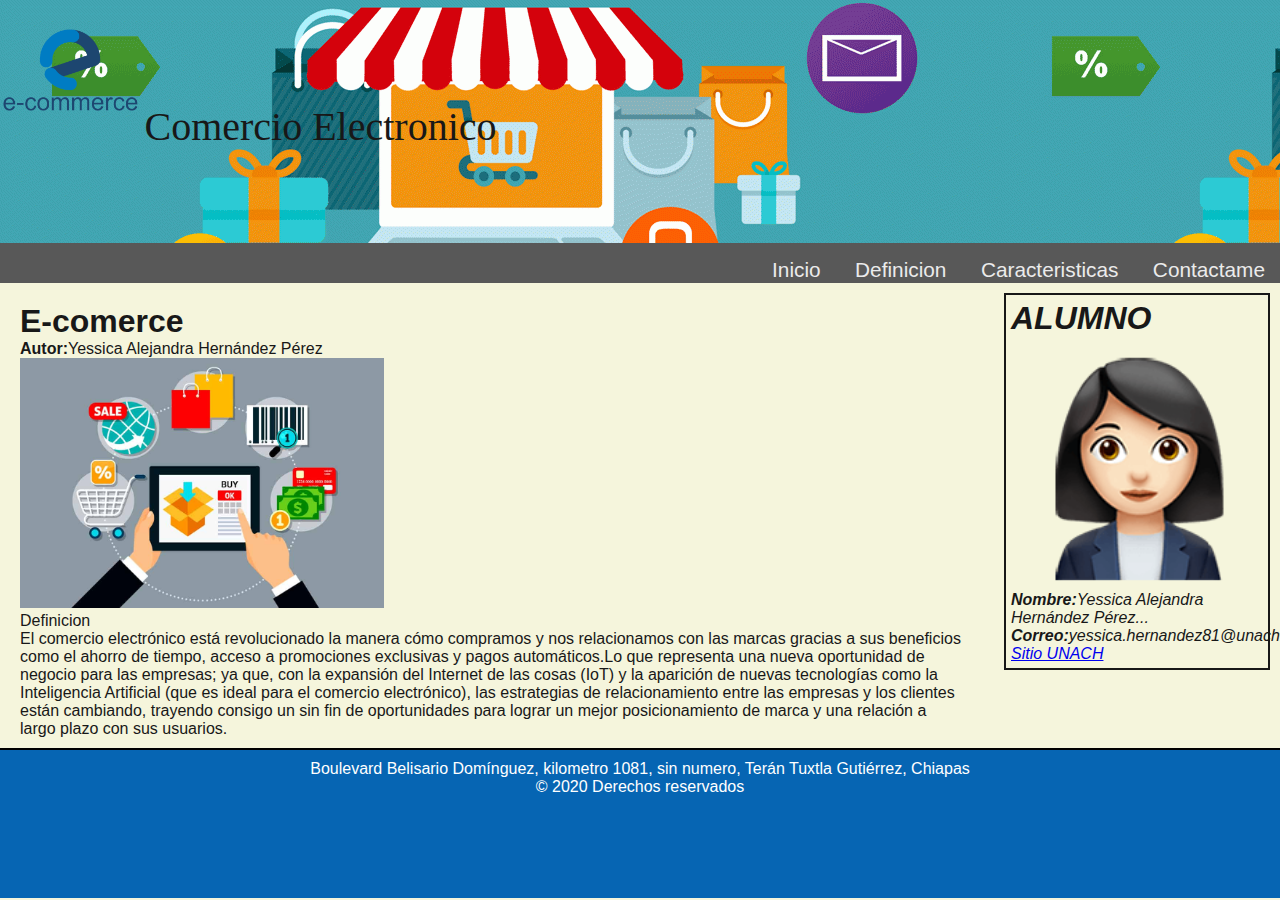
<file: Practica9/index.html>
<!DOCTYPE html>
<html lang="en">
<head>
    <meta charset="UTF-8">
    <meta http-equiv="X-UA-Compatible" content="IE=edge">
    <meta name="viewport" content="width=device-width, initial-scale=1.0">
    <link rel="stylesheet" href="css/style.css">
    <title>Comercio Electronico</title>
</head>
<body>
    <header> <!--encabezado-->
     <div id="titulo">
         <img src="img/logo.png" alt="mi logo" id="logo"/>
         <h1>Comercio Electronico</h1>
    </div>
    <nav> <!--menu-->
        <ul>
            <li><a href="index.html">Inicio</a></li>
            <li><a href="definicion.html">Definicion</a></li>
            <li><a href="Caracteristicas.html">Caracteristicas</a></li>
            <li><a href="contacto.html">Contactame</a></li>
            </ul>
    </nav>
    </header>
    <article>
        <section>
        <h1>E-comerce</h1>
        <p><strong>Autor:</strong>Yessica Alejandra Hernández Pérez</p>
        <div>
            <img src="img/contenido.jpg"
        <br>
        <p><span>Definicion</span></p>
        </div>
        <p>El comercio electrónico está revolucionado la manera cómo compramos y nos relacionamos con las marcas gracias a sus beneficios como el ahorro de tiempo, acceso a promociones exclusivas y pagos automáticos.Lo que representa una nueva oportunidad de negocio para las empresas; ya que, con la expansión del Internet de las cosas (IoT) y la aparición de nuevas tecnologías como la Inteligencia Artificial (que es ideal para el comercio electrónico), las estrategias de relacionamiento entre las empresas y los clientes están cambiando, trayendo consigo un sin fin de oportunidades para lograr un mejor posicionamiento de marca y una relación a largo plazo con sus usuarios. </p>
         </section>
        <aside>
            <h1>ALUMNO</h1>
            <p id="alumnoperfil"><img src="img/perfil.png" alt="perfil"/></p>
            <p><strong>Nombre:</strong>Yessica Alejandra Hernández Pérez...</p>
            <p><strong>Correo:</strong>yessica.hernandez81@unach.mx</p>
            <p><a href="http://www.unach.mx/">Sitio UNACH</a></p>
            </aside>
    </article>
<footer> <!--pie de página-->
<p>Boulevard Belisario Domínguez, kilometro 1081, sin numero, Terán Tuxtla Gutiérrez, Chiapas</p>
<p>&copy; 2020 Derechos reservados</p>
</footer>
</body>
</html>
</file>
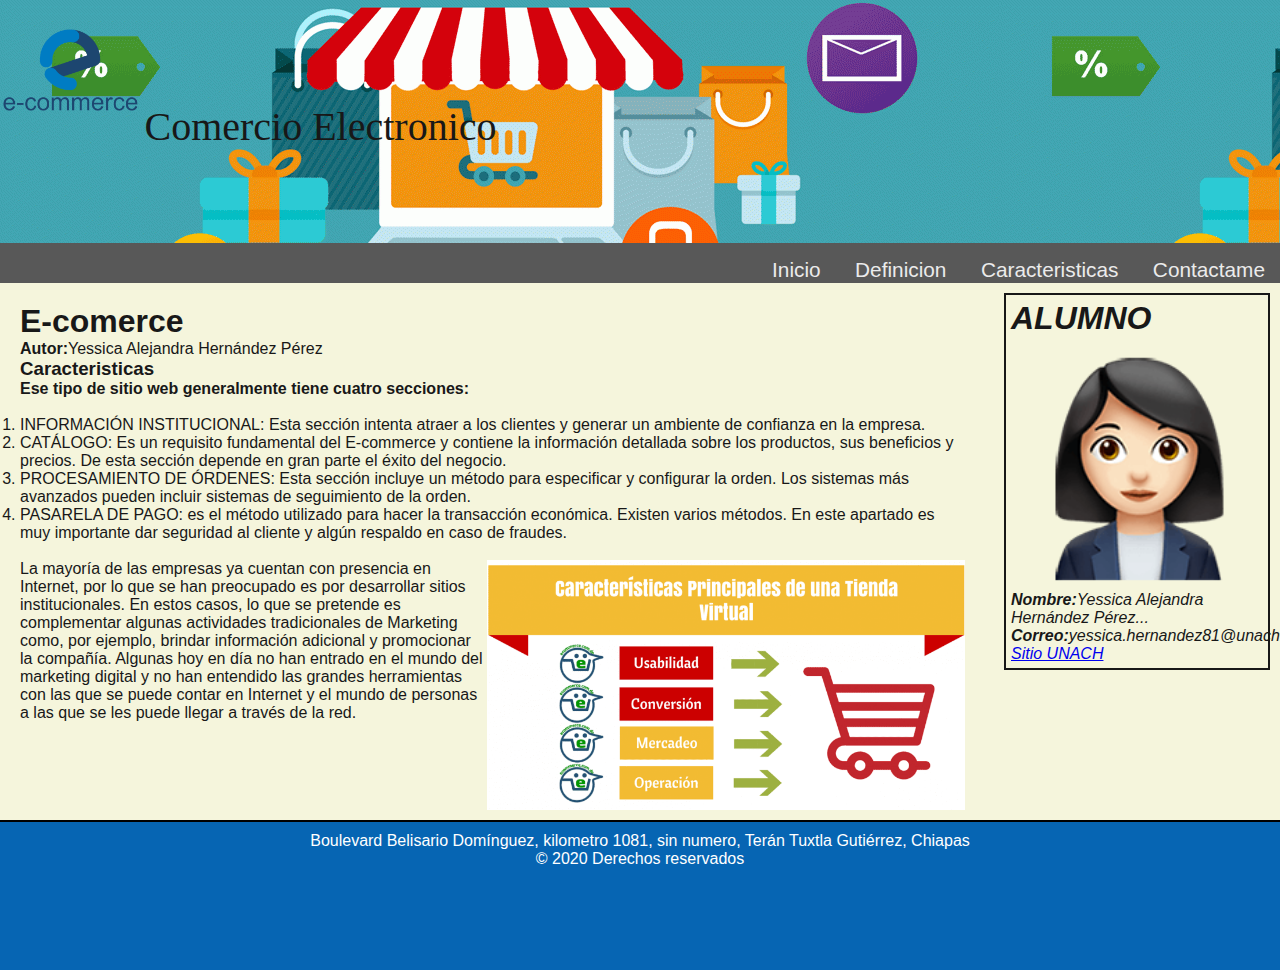
<file: Practica9/Caracteristicas.html>
<!DOCTYPE html>
<html lang="en">
<head>
    <meta charset="UTF-8">
    <meta http-equiv="X-UA-Compatible" content="IE=edge">
    <meta name="viewport" content="width=device-width, initial-scale=1.0">
    <link rel="stylesheet" href="css/style.css">
    <title>Comercio Electronico</title>
</head>
<body>
    <header> <!--encabezado-->
     <div id="titulo">
         <img src="img/logo.png" alt="mi logo" id="logo"/>
         <h1>Comercio Electronico</h1>
    </div>
    <nav> <!--menu-->
        <ul>
            <li><a href="index.html">Inicio</a></li>
            <li><a href="definicion.html">Definicion</a></li>
            <li><a href="Caracteristicas.html">Caracteristicas</a></li>
            <li><a href="contacto.html">Contactame</a></li>
            </ul>
    </nav>
    </header>
    <article>
        <section>
        <h1>E-comerce</h1>
        <p><strong>Autor:</strong>Yessica Alejandra Hernández Pérez</p>
        <div>
        <h3><span>Caracteristicas</span></h3>
        <h4>Ese tipo de sitio web generalmente tiene cuatro secciones:</h4>
        </div>
        <br>
        <ol>
            <li>INFORMACIÓN INSTITUCIONAL: Esta sección intenta atraer a los clientes y generar un ambiente de confianza en la empresa.</li>
            <li>CATÁLOGO: Es un requisito fundamental del E-commerce y contiene la información detallada sobre los productos, sus beneficios y precios. De esta sección depende en gran parte el éxito del negocio.</li>
            <li>PROCESAMIENTO DE ÓRDENES: Esta sección incluye un método para especificar y configurar la orden. Los sistemas más avanzados pueden incluir sistemas de seguimiento de la orden.</li>
            <li>PASARELA DE PAGO: es el método utilizado para hacer la transacción económica. Existen varios métodos. En este apartado es muy importante dar seguridad al cliente y algún respaldo en caso de fraudes.</li>
            </ol>
            <br>
            <div>
                <img src="img/foto2.png" hspace="5" vspace="5" style="float: right;" />
                La mayoría de las empresas ya cuentan con presencia en Internet, por lo que se han preocupado es por desarrollar sitios institucionales. En estos casos, lo que se pretende es complementar algunas actividades tradicionales de Marketing como, por ejemplo, brindar información adicional y promocionar la compañía. Algunas hoy en día no han entrado en el mundo del marketing digital y no han entendido las grandes herramientas con las que se puede contar en Internet y el mundo de personas a las que se les puede llegar a través de la red.
                </div>
            <br>
         </section>
        <aside>
            <h1>ALUMNO</h1>
            <p id="alumnoperfil"><img src="img/perfil.png" alt="perfil"/></p>
            <p><strong>Nombre:</strong>Yessica Alejandra Hernández Pérez...</p>
            <p><strong>Correo:</strong>yessica.hernandez81@unach.mx</p>
            <p><a href="http://www.unach.mx/">Sitio UNACH</a></p>
            </aside>
    </article>
<footer> <!--pie de página-->
<p>Boulevard Belisario Domínguez, kilometro 1081, sin numero, Terán Tuxtla Gutiérrez, Chiapas</p>
<p>&copy; 2020 Derechos reservados</p>
</footer>
</body>
</html>
</file>
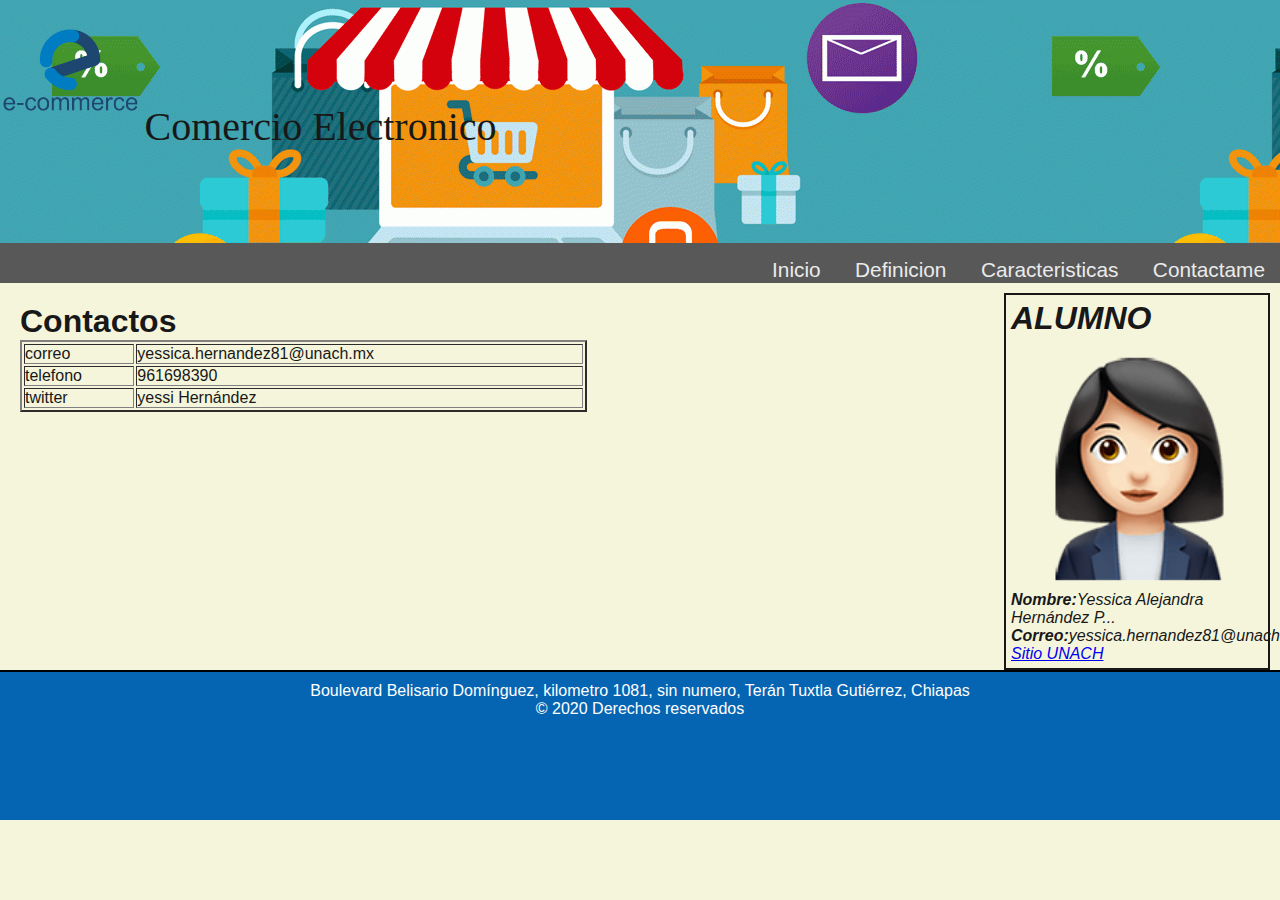
<file: Practica9/contacto.html>
<!DOCTYPE html>
<html lang="en">
<head>
    <meta charset="UTF-8">
    <meta http-equiv="X-UA-Compatible" content="IE=edge">
    <meta name="viewport" content="width=device-width, initial-scale=1.0">
    <link rel="stylesheet" href="css/style.css">
    <title>Comercio Electronico</title>
</head>
<body>
    <header> <!--encabezado-->
     <div id="titulo">
         <img src="img/logo.png" alt="mi logo" id="logo"/>
         <h1>Comercio Electronico</h1>
    </div>
    <nav> <!--menu-->
        <ul>
            <li><a href="index.html">Inicio</a></li>
            <li><a href="definicion.html">Definicion</a></li>
            <li><a href="Caracteristicas.html">Caracteristicas</a></li>
            <li><a href="contacto.html">Contactame</a></li>
            </ul>
    </nav>
    </header>
    <article>
        <section>
        <h1>Contactos</h1>
        <table border="2" width="60%">
            <thead>
                <tr>
                    <td>correo</td>
                    <td>yessica.hernandez81@unach.mx</td>
                </tr>
            </thead>
            <tr>
                <td>telefono</td>
                <td>961698390</td>
            </tr>
            <tr>
                <td>twitter</td>
                <td>yessi Hernández</td>
            </tr>
        </table>
           
         </section>
        <aside>
            <h1>ALUMNO</h1>
            <p id="alumnoperfil"><img src="img/perfil.png" alt="perfil"/></p>
            <p><strong>Nombre:</strong>Yessica Alejandra Hernández P...</p>
            <p><strong>Correo:</strong>yessica.hernandez81@unach.mx</p>
            <p><a href="http://www.unach.mx/">Sitio UNACH</a></p>
            </aside>
    </article>
<footer> <!--pie de página-->
<p>Boulevard Belisario Domínguez, kilometro 1081, sin numero, Terán Tuxtla Gutiérrez, Chiapas</p>
<p>&copy; 2020 Derechos reservados</p>
</footer>
</body>
</html>
</file>
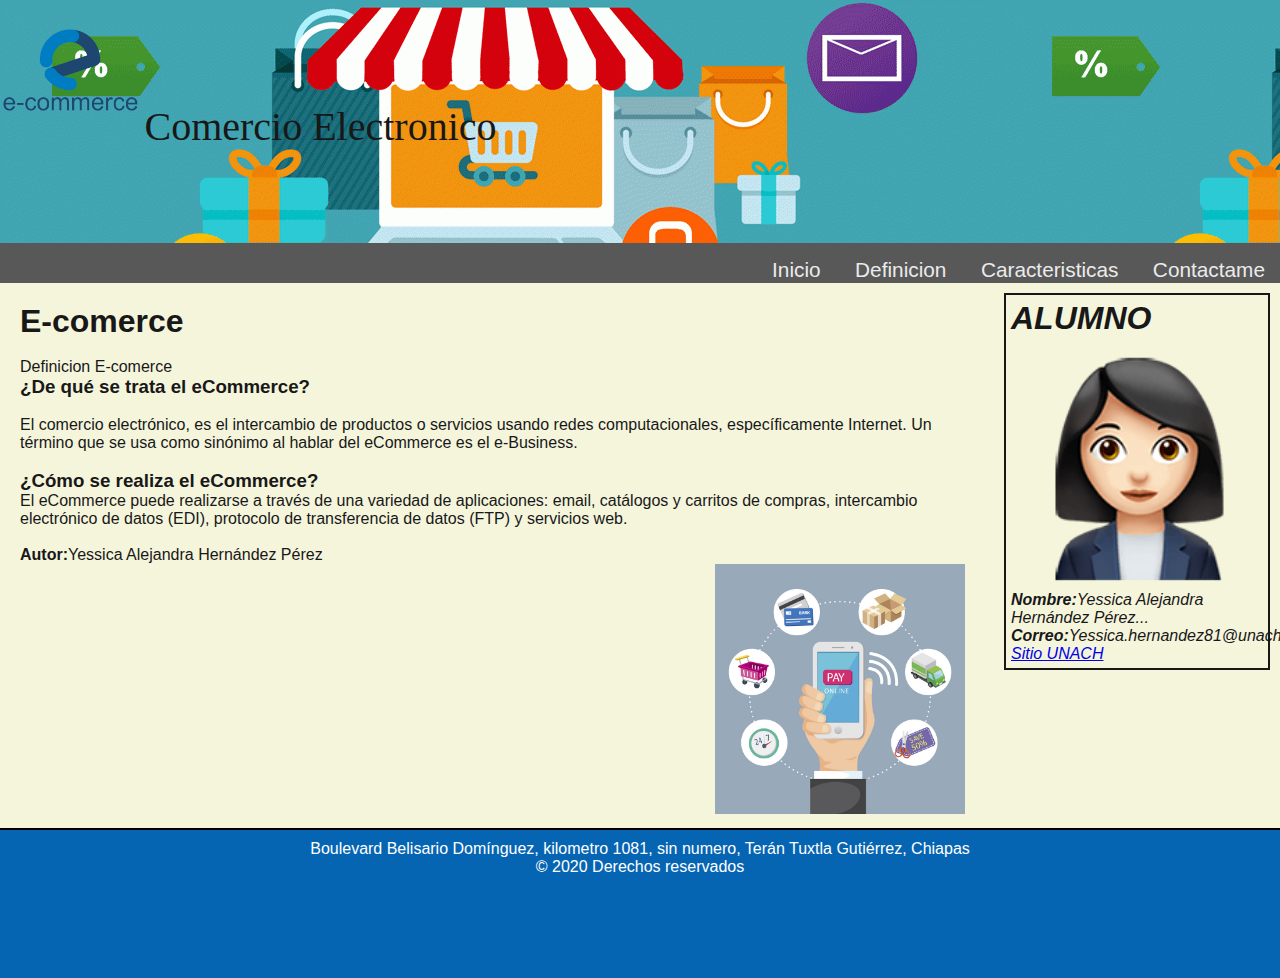
<file: Practica9/definicion.html>
<!DOCTYPE html>
<html lang="en">
<head>
    <meta charset="UTF-8">
    <meta http-equiv="X-UA-Compatible" content="IE=edge">
    <meta name="viewport" content="width=device-width, initial-scale=1.0">
    <link rel="stylesheet" href="css/style.css">
    <title>Comercio Electronico</title>
</head>
<body>
    <header> <!--encabezado-->
     <div id="titulo">
         <img src="img/logo.png" alt="mi logo" id="logo"/>
         <h1>Comercio Electronico</h1>
    </div>
    <nav> <!--menu-->
        <ul>
            <li><a href="index.html">Inicio</a></li>
            <li><a href="definicion.html">Definicion</a></li>
            <li><a href="Caracteristicas.html">Caracteristicas</a></li>
            <li><a href="contacto.html">Contactame</a></li>
            </ul>
    </nav>
    </header>
    <article>
        <section>
        <h1>E-comerce</h1>
        <br>
        <p><span>Definicion E-comerce</span></p>
        </div>
        <h3>¿De qué se trata el eCommerce?</h3>
        <br>
        <p>El comercio electrónico, es el intercambio de productos o servicios usando redes computacionales, específicamente Internet. Un término que se usa como sinónimo al hablar del eCommerce es el e-Business.  </p>
        <br>
        <h3>¿Cómo se realiza el eCommerce?</h3>
        <p>El eCommerce puede realizarse a través de una variedad de aplicaciones: email, catálogos y carritos de compras, intercambio electrónico de datos (EDI), protocolo de transferencia de datos (FTP) y servicios web.</p> 
        <br>
        <p><strong>Autor:</strong>Yessica Alejandra Hernández Pérez</p>
        <div>
            <div align="right"><img src="img/foto1.jpg"></div> 
    
    </section>
        <aside>
            <h1>ALUMNO</h1>
            <p id="alumnoperfil"><img src="img/perfil.png" alt="perfil"/></p>
            <p><strong>Nombre:</strong>Yessica Alejandra Hernández Pérez...</p>
            <p><strong>Correo:</strong>Yessica.hernandez81@unach.mx</p>
            <p><a href="http://www.unach.mx/">Sitio UNACH</a></p>
            </aside>
    </article>
<footer> <!--pie de página-->
<p>Boulevard Belisario Domínguez, kilometro 1081, sin numero, Terán Tuxtla Gutiérrez, Chiapas</p>
<p>&copy; 2020 Derechos reservados</p>
</footer>
</body>
</html>
</file>
<file: Practica9/css/style.css>
*{
    margin:0;
    padding: 0;
}
body{
    position: relative;
    background-color: beige;
    font-family: 'Trebuchet MS', 'Lucida Sans Unicode', 'Lucida Grande', 'Lucida Sans', Arial, sans-serif;
    color: #181818;
}
header{
    background:url('../img/Banner.jpg');
}
header h1{
    font-family:'comic Sans Ms';
    font-size: 2.5em;
    font-weight: normal;
}
#titulo{
    display: inline-block;
}
#logo, header h1{
    display: inline-block;
    margin-bottom: 0px;
    height: 140px;
}
/*Menú de navegación*/
nav
{
    display: inline-block;
    width: 100%;
    height: 40px;
    text-align: right;
    background-color: rgb(88,88,88);
}
nav ul
{
    list-style-type: none;
}
nav li
{
    display: inline-block;
    margin: 15px;
}
nav a
{
    font-family: 'Segoe UI', Tahoma, Geneva, Verdana, sans-serif;
    font-size: 1.3em;
    color:#ebebeb;
    padding-bottom: 3px;
    text-decoration: none;
}
nav a:hover
{
    color:#f78d14;
    border-bottom: 3px solid #568ef7;
}
/*contenido*/
img{
    height: 250px;
}
article {
    padding: 10px;
}
section{
    padding: 10px;
    margin-left: auto;
    float: left;
    width: 75%;
}
aside{
    padding: 5px;
    font-style: italic;
    float: right;
    width: 20%;
    border: 2px solid;
}
footer{
    float:left;
    position:relative;
    bottom:0;
    width: 100%;
    height: 150px;
    box-sizing: border-box;
    border-top: 2px solid #000;
    background-color:#0665b3;
    color:white;
    text-align: center;
    padding-top: 10px;
}
</file>
